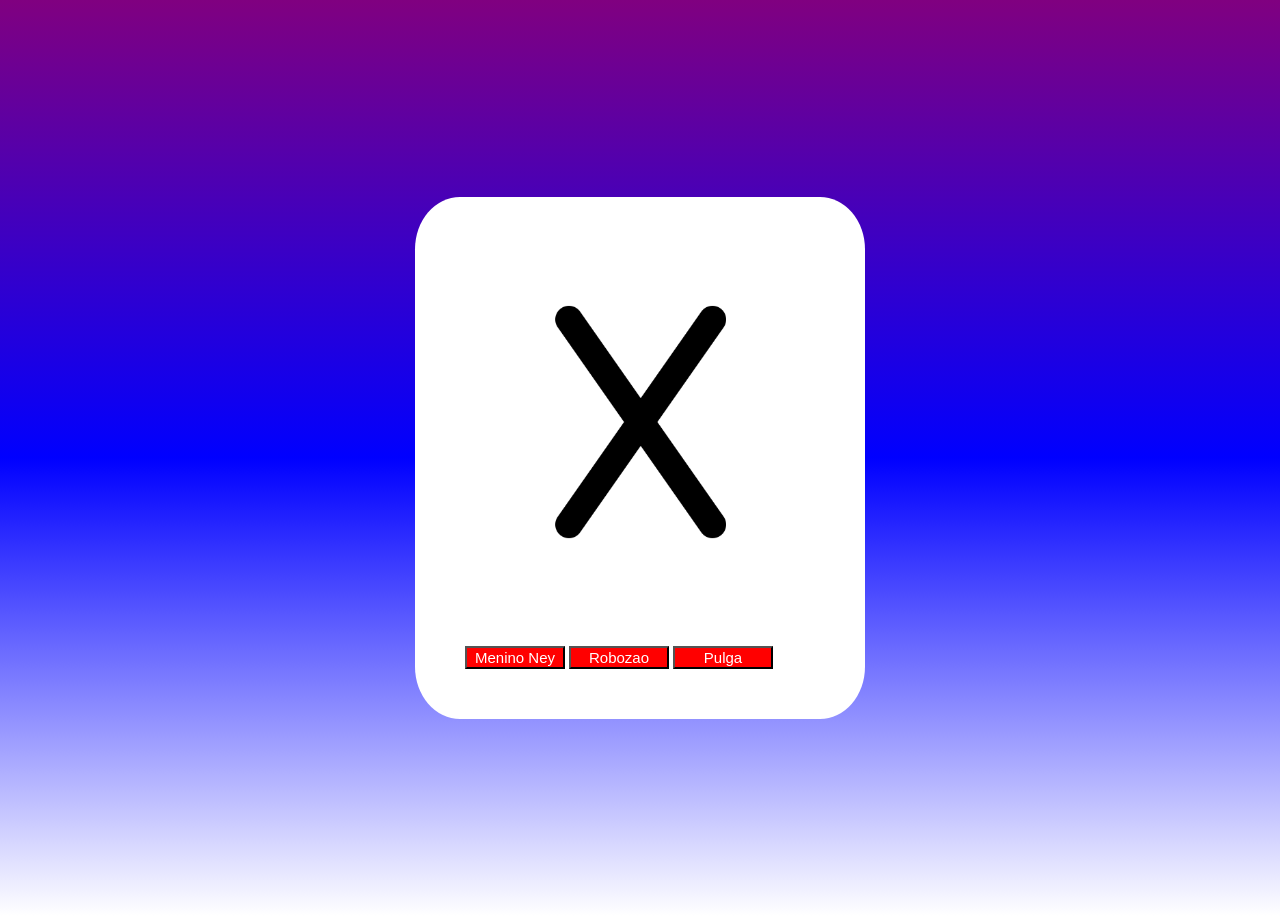
<file: galeria/index.html>
<!DOCTYPE html>
<html lang="en">
<head>
    <meta charset="UTF-8">
    <meta name="viewport" content="width=device-width, initial-scale=1.0">
    <title>Document</title>
    <link rel="stylesheet" href="css/estilos.css">
</head>
<body>
    <div class="central">
        <img src="img/x.png" id="x">

        <div>
            <button id="btneymar">Menino Ney</button>
            <button id="btcr7">Robozao</button>
            <button id="btpulga">Pulga</button>
        </div>
    </div>

    <script src="js/script.js"></script>
</body>
</html>
</file>
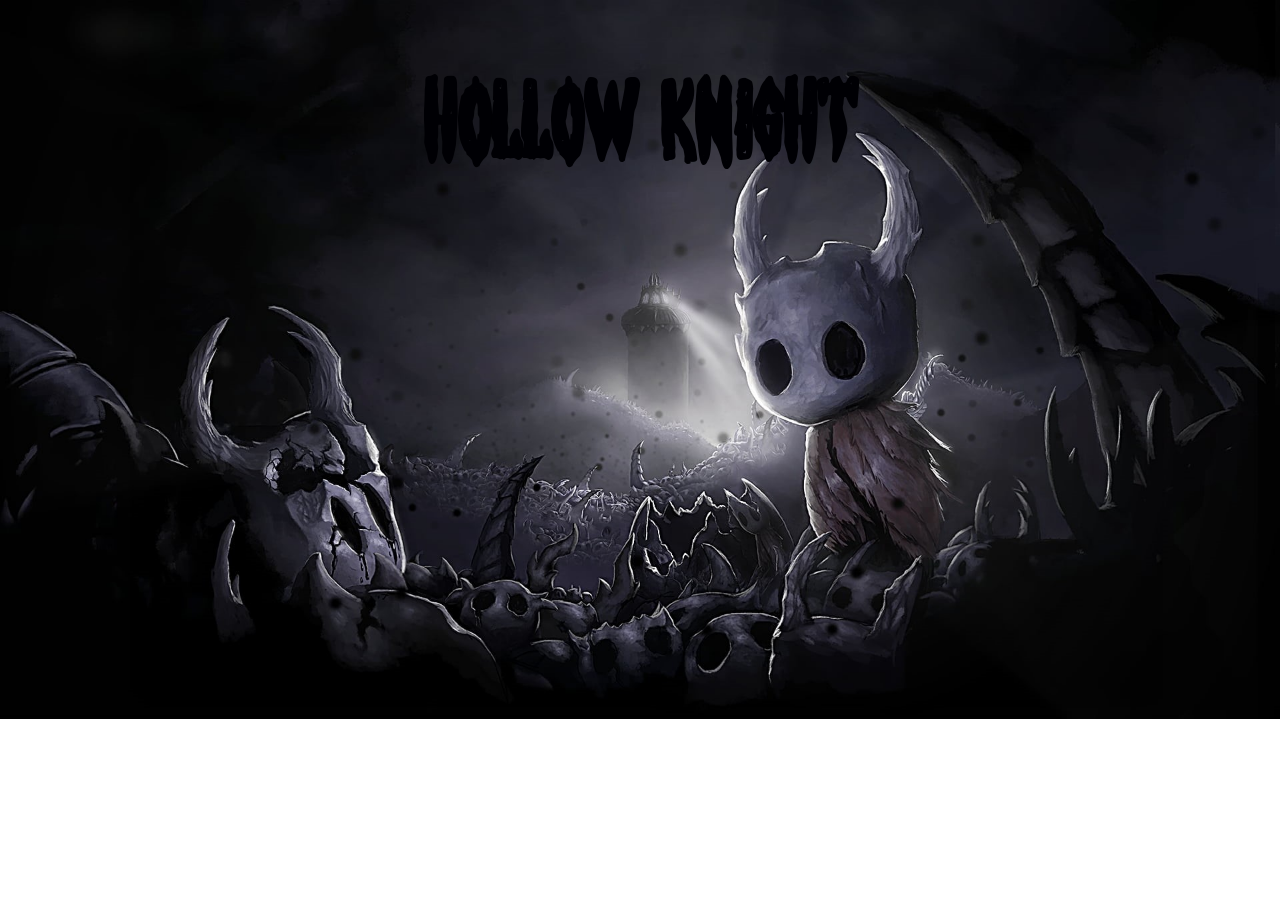
<file: Hollow Knight/index.html>
<!DOCTYPE html>
<html lang="en">
<head>
    <meta charset="UTF-8">
    <meta name="viewport" content="width=device-width, initial-scale=1.0">
    <title>Document</title>
    <link rel="stylesheet" href="CSS/styles.css">
</head>
<body>
    <h1>Hollow Knight</h1>
</body>
</html>
</file>
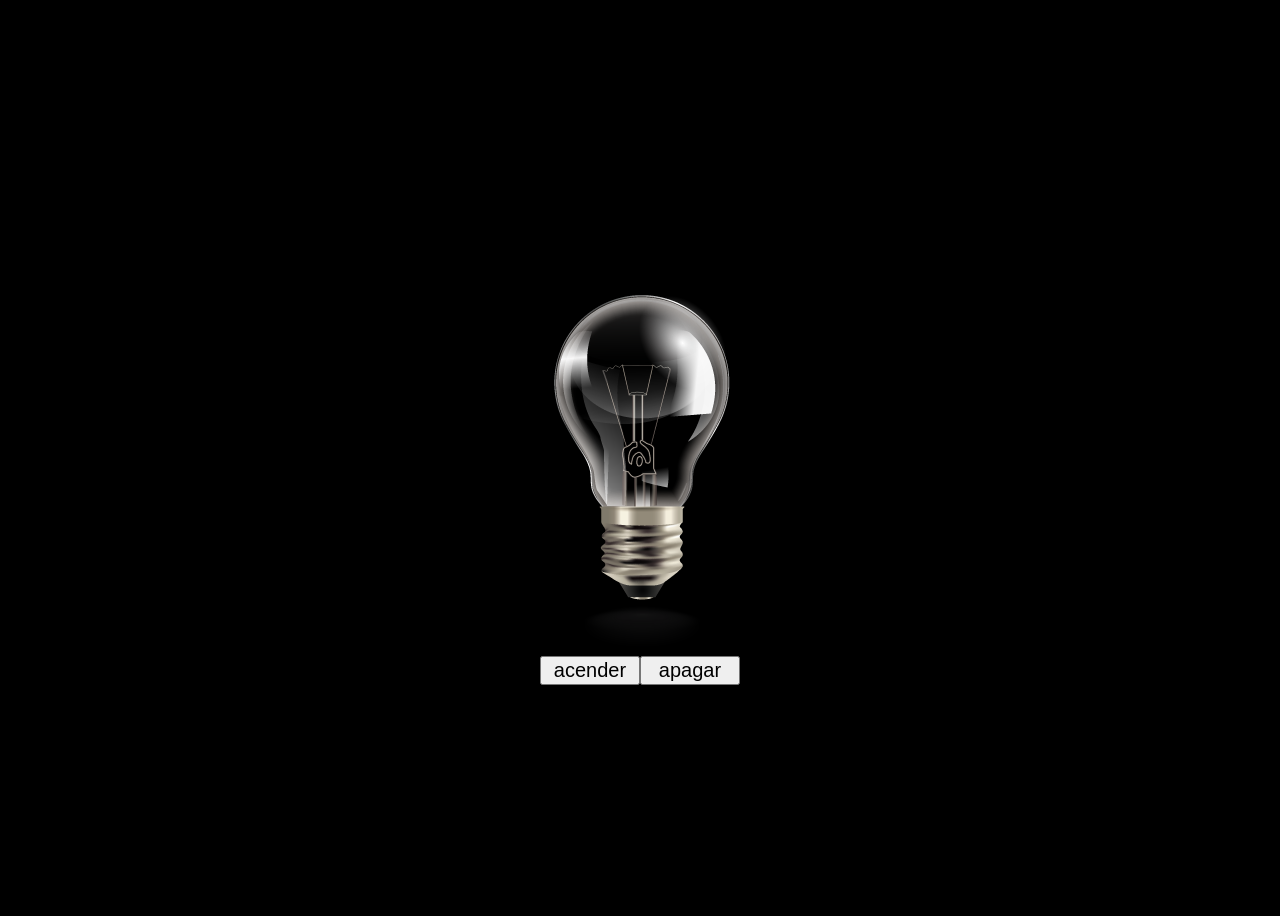
<file: Lampada/index.html>
<!DOCTYPE html>
<html lang="en">
<head>
    <meta charset="UTF-8">
    <meta name="viewport" content="width=device-width, initial-scale=1.0">
    <title>Lâmpada</title>
    <link rel="stylesheet" href="CSS/styles.css">
</head>
<body>
    <div class="central">

        <img src="images/lampada-apagada.png" id="lampada">
        
        <div>

            <button id="bt_acender">acender</button>
            <button id="bt_apagar">apagar</button>
        </div>

    </div>

    <script src="js/script.js"></script>
</body>
</html>
</file>
<file: galeria/css/estilos.css>
body {
    background: linear-gradient(purple, blue, white);
    height: 100vh;
    display: flex;
    align-items: center;
    justify-content: center;
}

img {
    width: 350px;
    margin-bottom: 45px;
}

.central{
    background: white;
    width: fit-content;
    padding: 50px;
    border-radius: 10%;
}

.central div button{
   width: 100px;
   background: red;
   color: white;
   font-size: 15px;
   cursor: pointer;
}

.central div button:hover{
    background-color: darkred;

}
</file>
<file: Hollow Knight/CSS/styles.css>
@font-face {
    font-family: receba;
    src: url(../images/OscuridadPerpetua.ttf)
}
body {
    background-image: url(../images/HK.jpg);
    background-size: cover;
    background-repeat: no-repeat;
}

h1{
    font-size: 100px;
    display: flex;
    color: rgb(0, 0, 4);
    align-items: center;
    justify-content: center;
    font-family: receba;
    font-weight: none;
}
</file>
<file: Lampada/CSS/styles.css>
body {
    background: black;
    height: 100vh;
    display: flex;
    align-items: center;
    justify-content: center;
}

.central {
    width: 400px;
    background: rgb(rgba(96, 90, 5, 0.769), rgb(99, 106, 6), rgb(116, 128, 5));
    padding: 20px;
    border-radius: 50px;
}

.central div {
    display: flex;
    align-items: center;
    justify-content: center;
}

.central button {
    width: 100px;
    font-size: 20px;
    cursor: pointer;
}

.central div button:hover {
    background-color: darkgoldenrod;
}
</file>
